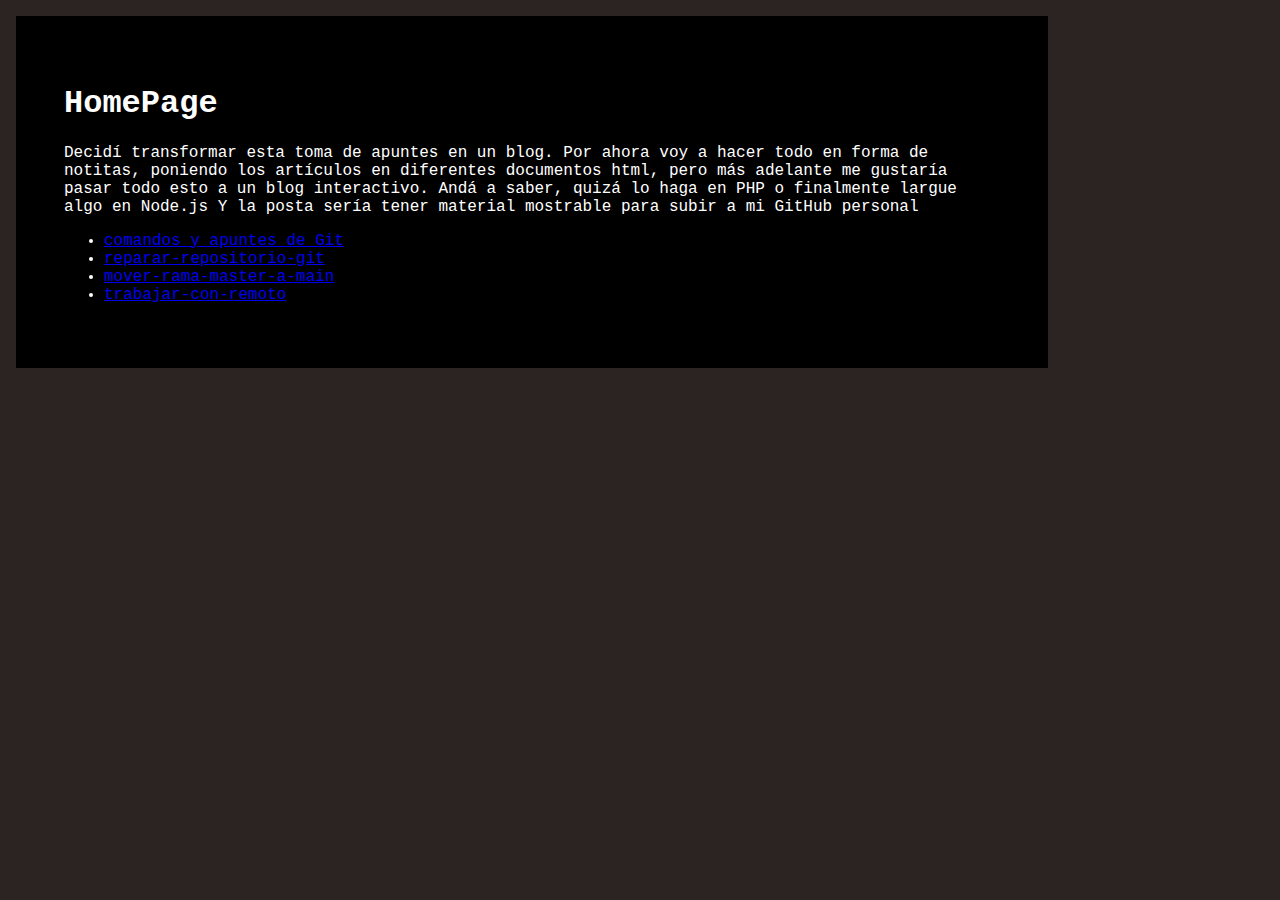
<file: index.html>
<!DOCTYPE html>
<html lang="en">
<head>
    <meta charset="UTF-8">
    <meta http-equiv="X-UA-Compatible" content="IE=edge">
    <meta name="viewport" content="width=device-width, initial-scale=1.0">
    <link rel="stylesheet" href="css/estilos.css">
    <title>HomePage</title>
</head>
<body>
    <div class="container">
        <h1>HomePage</h1>
        <p>Decidí transformar esta toma de apuntes en un blog.
            Por ahora voy a hacer todo en forma de notitas, poniendo los artículos en diferentes documentos html, pero más adelante me gustaría pasar todo esto a un blog interactivo.
            Andá a saber, quizá lo haga en PHP o finalmente largue algo en Node.js
            Y la posta sería tener material mostrable para subir a mi GitHub personal
        </p>
        <ul>
            <li><a href="comandos-y-apuntes-de-git.html">comandos y apuntes de Git</a></li>
            <li><a href="reparar-repositorio-git.html">reparar-repositorio-git</a></li>
            <li><a href="mover-rama-master-a-main.html">mover-rama-master-a-main</a></li>
            <li><a href="trabajar-con-remoto.html">trabajar-con-remoto</a></li>
        </ul>
    </div>
</body>
</html>
</file>
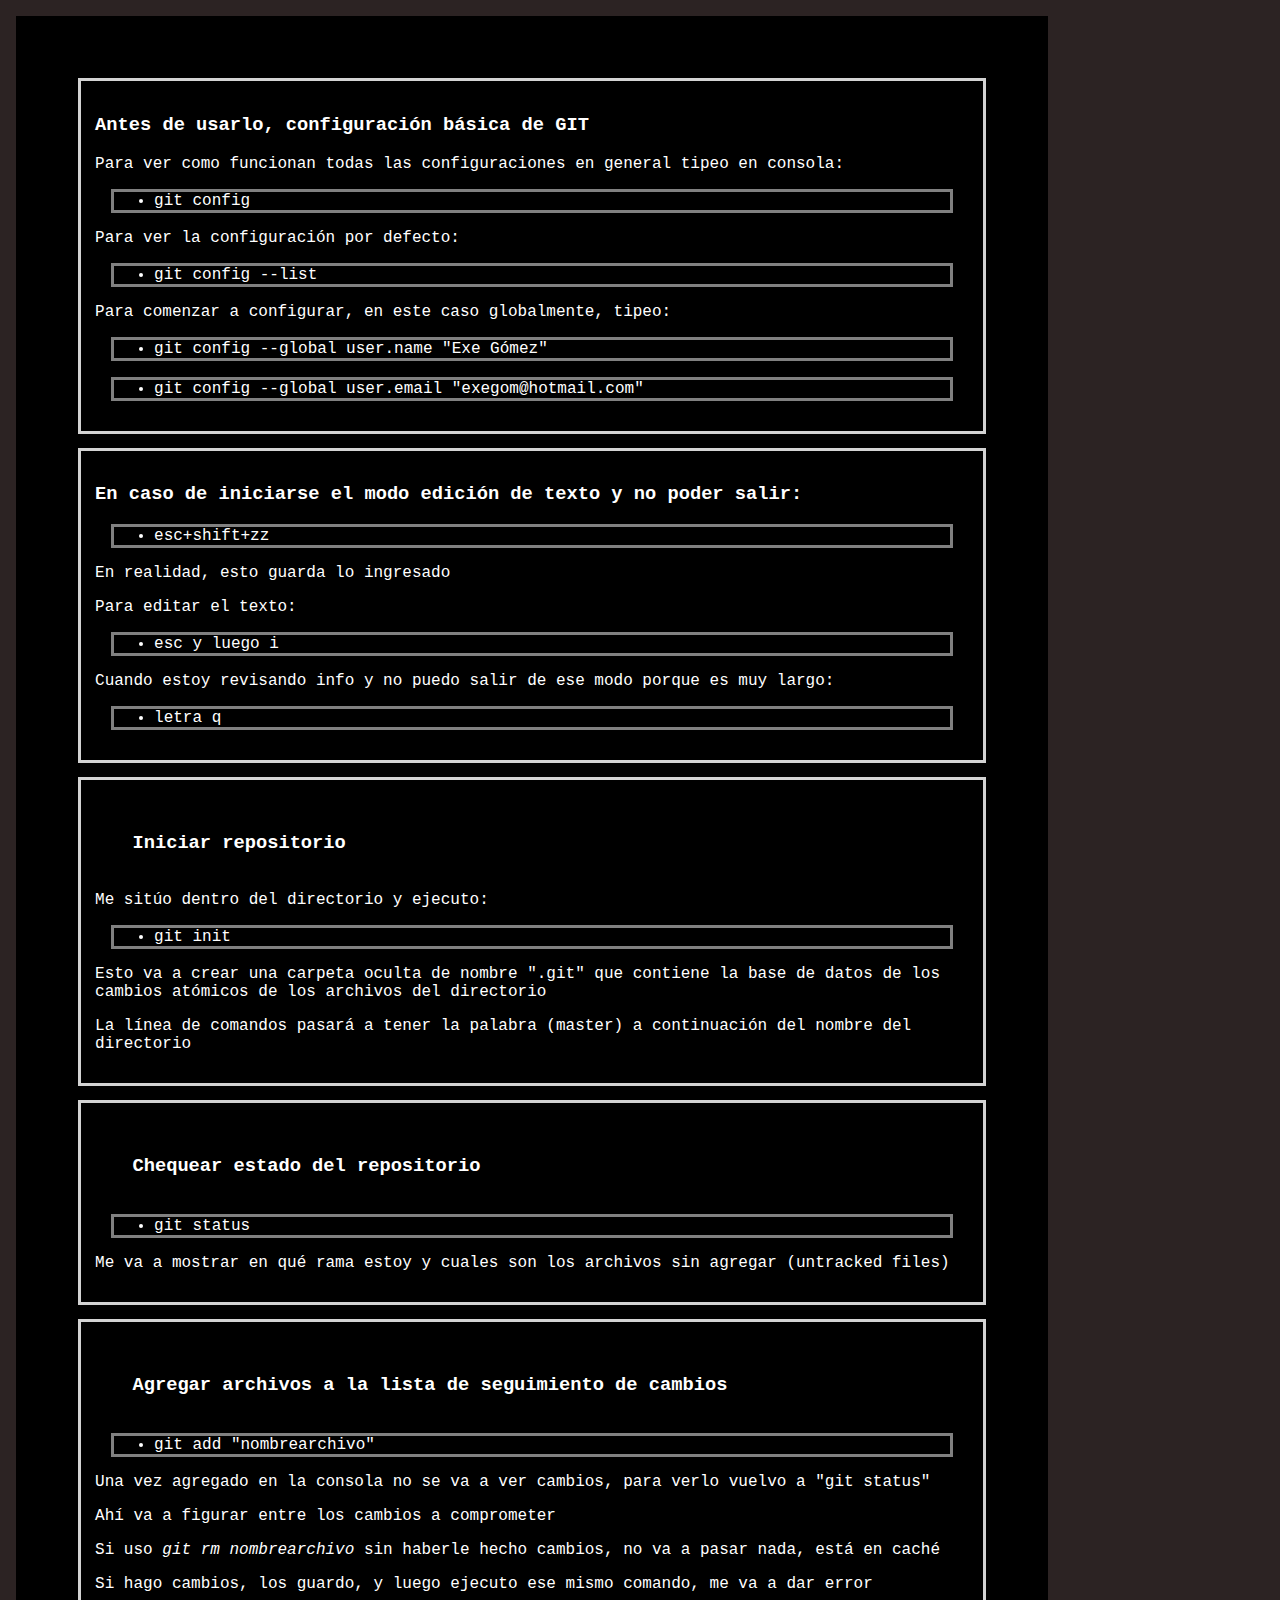
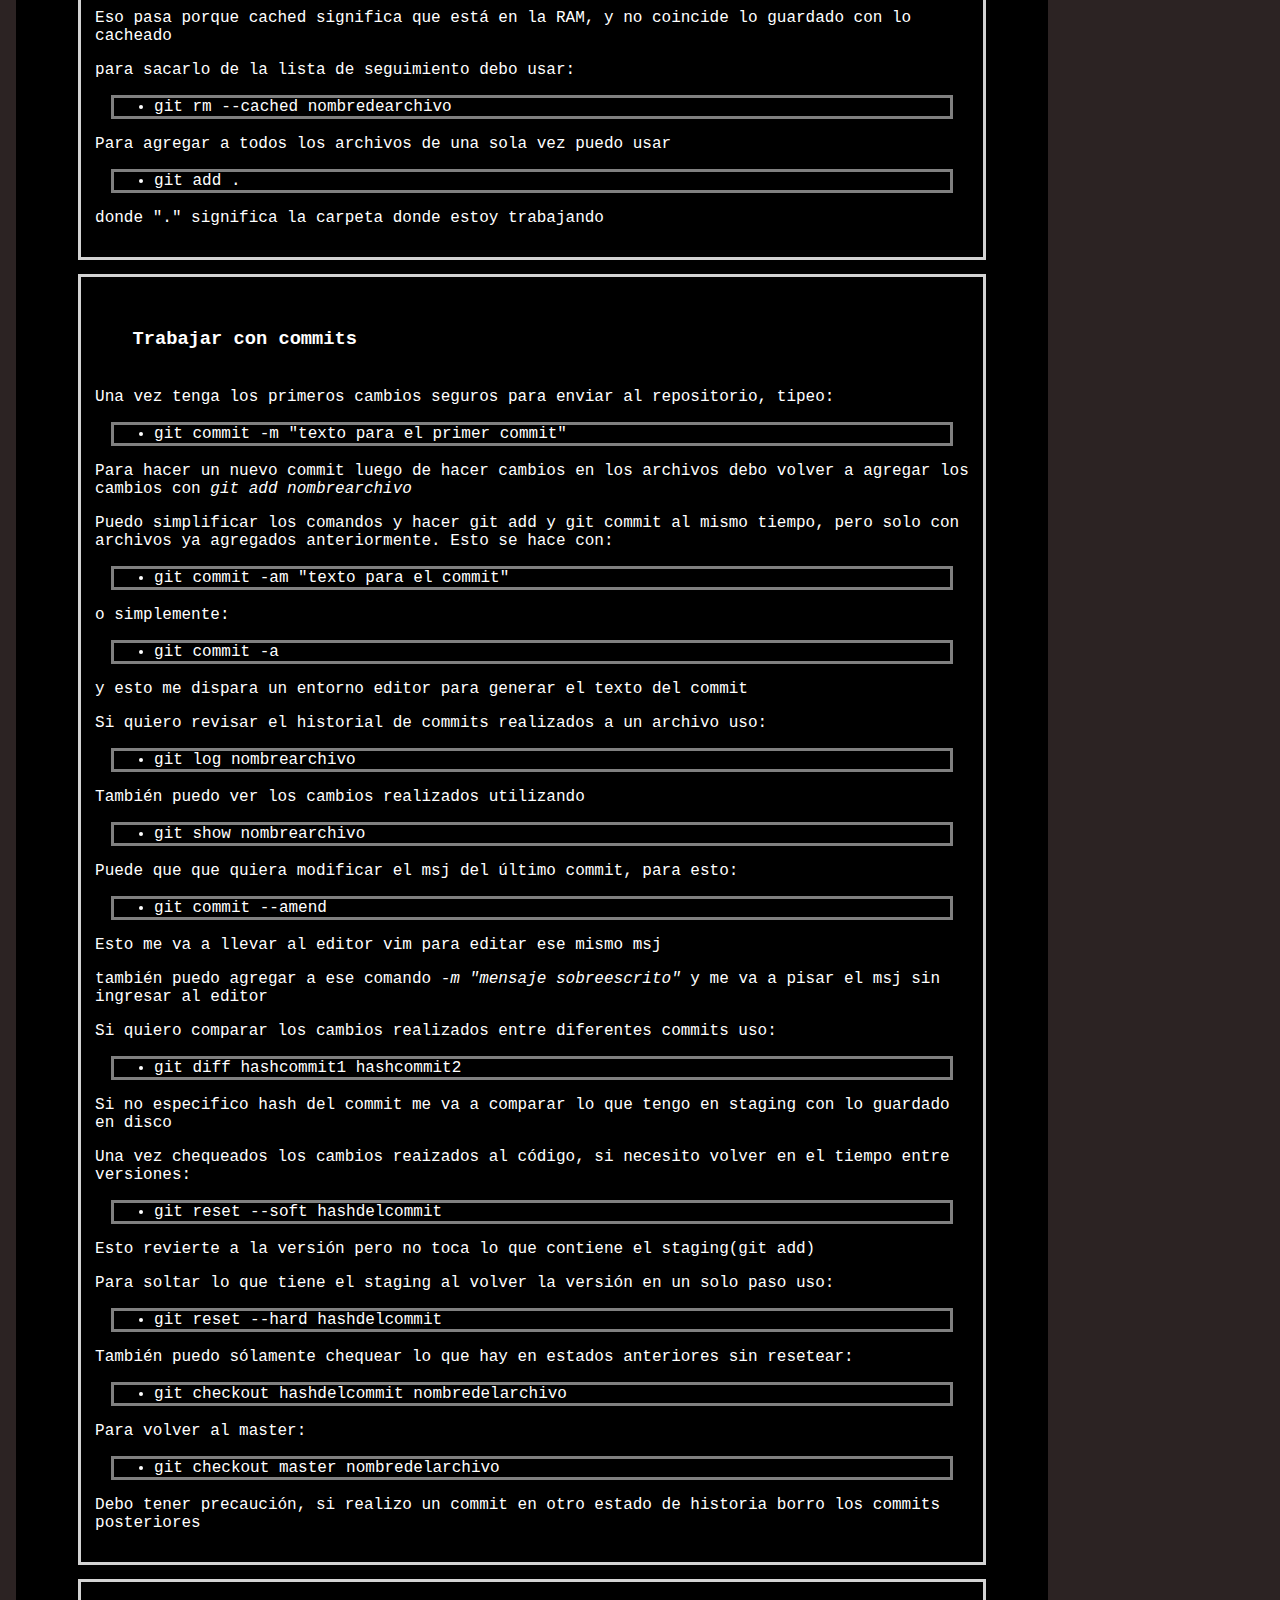
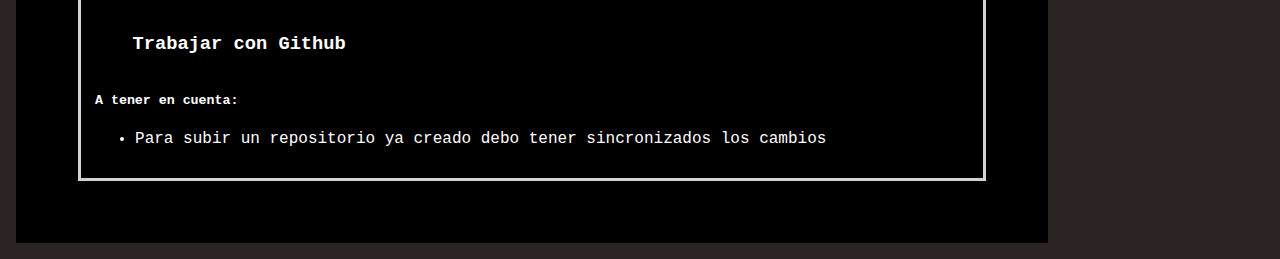
<file: comandos-y-apuntes-de-git.html>
<!DOCTYPE html>
<html lang="en">
<head>
    <meta charset="UTF-8">
    <meta http-equiv="X-UA-Compatible" content="IE=edge">
    <meta name="viewport" content="width=device-width, initial-scale=1.0">
    <link rel="stylesheet" href="css/estilos.css">
    <title>Comandos y apuntes de GIT</title>
</head>
<body>
    <article class="container">
        <article class="tema">
            <h3>Antes de usarlo, configuración básica de GIT</h3>
            <p>Para ver como funcionan todas las configuraciones en general tipeo en consola:</p>
            <ul class="codigo"><li>git config</li></ul>
            <p>Para ver la configuración por defecto:</p>
            <ul class="codigo"><li>git config --list</li></ul>
            <p>Para comenzar a configurar, en este caso globalmente, tipeo:</p>
            <ul class="codigo"><li>git config --global user.name "Exe Gómez"</li></ul>
            <ul class="codigo"><li>git config --global user.email "exegom@hotmail.com"</li></ul>
        </article>
        <article class="tema">
            <h3>En caso de iniciarse el modo edición de texto y no poder salir:</h3>
            <ul class="codigo"><li>esc+shift+zz</li></ul>
            <p>En realidad, esto guarda lo ingresado</p>
            <p>Para editar el texto:</p>
            <ul class="codigo"><li>esc y luego i</li></ul>
            <p>Cuando estoy revisando info y no puedo salir de ese modo porque es muy largo:</p>
            <ul class="codigo"><li>letra q</li></ul>
        </article>
        <article class="tema">
            <h3 class="titulo">Iniciar repositorio</h3>
            <p>Me sitúo dentro del directorio y ejecuto:</p>
            <ul class="codigo">
                <li>git init</li>
            </ul>
            <p>Esto va a crear una carpeta oculta de nombre ".git" que contiene la base de datos de los cambios atómicos de los archivos del directorio</p>
            <p>La línea de comandos pasará a tener la palabra (master) a continuación del nombre del directorio</p>
        </article>
        <article class="tema">
            <h3 class="titulo">Chequear estado del repositorio</h3>
            <ul class="codigo"><li>git status</li></ul>
            <p>Me va a mostrar en qué rama estoy y cuales son los archivos sin agregar (untracked files)</p>
        </article>
        <article class="tema">
            <h3 class="titulo">Agregar archivos a la lista de seguimiento de cambios</h3>
            <ul class="codigo"><li>git add "nombrearchivo"</li></ul>
            <p>Una vez agregado en la consola no se va a ver cambios, para verlo vuelvo a "git status"</p>
            <p>Ahí va a figurar entre los cambios a comprometer</p>
            <p>Si uso <span class="cursiva">git rm nombrearchivo</span> sin haberle hecho cambios, no va a pasar nada, está en caché</p>
            <p>Si hago cambios, los guardo, y luego ejecuto ese mismo comando, me va a dar error</p>
            <p>Eso pasa porque cached significa que está en la RAM, y no coincide lo guardado con lo cacheado</p>
            <p>para sacarlo de la lista de seguimiento debo usar:</p>
            <ul class="codigo"><li>git rm --cached nombredearchivo</li></ul>
            <p>Para agregar a todos los archivos de una sola vez puedo usar</p>
            <ul class="codigo"><li>git add .</li></ul>
            <p>donde "." significa la carpeta donde estoy trabajando</p>
        </article>
        <article class="tema">
            <h3 class="titulo">Trabajar con commits</h3>
            <p>Una vez tenga los primeros cambios seguros para enviar al repositorio, tipeo:</p>
            <ul class="codigo"><li>git commit -m "texto para el primer commit"</li></ul>
            <p>Para hacer un nuevo commit luego de hacer cambios en los archivos debo volver a agregar los cambios con <span class="cursiva">git add nombrearchivo</span></p>
            <p>Puedo simplificar los comandos y hacer git add y git commit al mismo tiempo, pero solo con archivos ya agregados anteriormente. Esto se hace con:</p>
            <ul class="codigo"><li>git commit -am "texto para el commit"</li></ul>
            <p>o simplemente:</p>
            <ul class="codigo"><li>git commit -a</li></ul>
            <p>y esto me dispara un entorno editor para generar el texto del commit</p>
            <p>Si quiero revisar el historial de commits realizados a un archivo uso:</p>
            <ul class="codigo"><li>git log nombrearchivo</li></ul>
            <p>También puedo ver los cambios realizados utilizando</p>
            <ul class="codigo"><li>git show nombrearchivo</li></ul>
            <p>Puede que que quiera modificar el msj del último commit, para esto:</p>
            <ul class="codigo"><li>git commit --amend</li></ul>
            <p>Esto me va a llevar al editor vim para editar ese mismo msj</p>
            <p>también puedo agregar a ese comando <span class="cursiva">-m "mensaje sobreescrito"</span> y me va a pisar el msj sin ingresar al editor</p>
            <p>Si quiero comparar los cambios realizados entre diferentes commits uso:</p>
            <ul class="codigo"><li>git diff hashcommit1 hashcommit2</li></ul>
            <p>Si no especifico hash del commit me va a comparar lo que tengo en staging con lo guardado en disco</p>
            <p>Una vez chequeados los cambios reaizados al código, si necesito volver en el tiempo entre versiones:</p>
            <ul class="codigo"><li>git reset --soft hashdelcommit</li></ul>
            <p>Esto revierte a la versión pero no toca lo que contiene el staging(git add)</p>
            <p>Para soltar lo que tiene el staging al volver la versión en un solo paso uso:</p>
            <ul class="codigo"><li>git reset --hard hashdelcommit</li></ul>
            <p>También puedo sólamente chequear lo que hay en estados anteriores sin resetear:</p>
            <ul class="codigo"><li>git checkout hashdelcommit nombredelarchivo</li></ul>
            <p>Para volver al master:</p>
            <ul class="codigo"><li>git checkout master nombredelarchivo</li></ul>
            <p>Debo tener precaución, si realizo un commit en otro estado de historia borro los commits posteriores</p>
    </article>
    <article class="tema">
        <h3 class="titulo">Trabajar con Github</h3>
        <h5>A tener en cuenta:</h5>
        <ul><li>Para subir un repositorio ya creado debo tener sincronizados los cambios</li></ul>

    </article>
        
        
    </div>
</body>
</html>
</file>
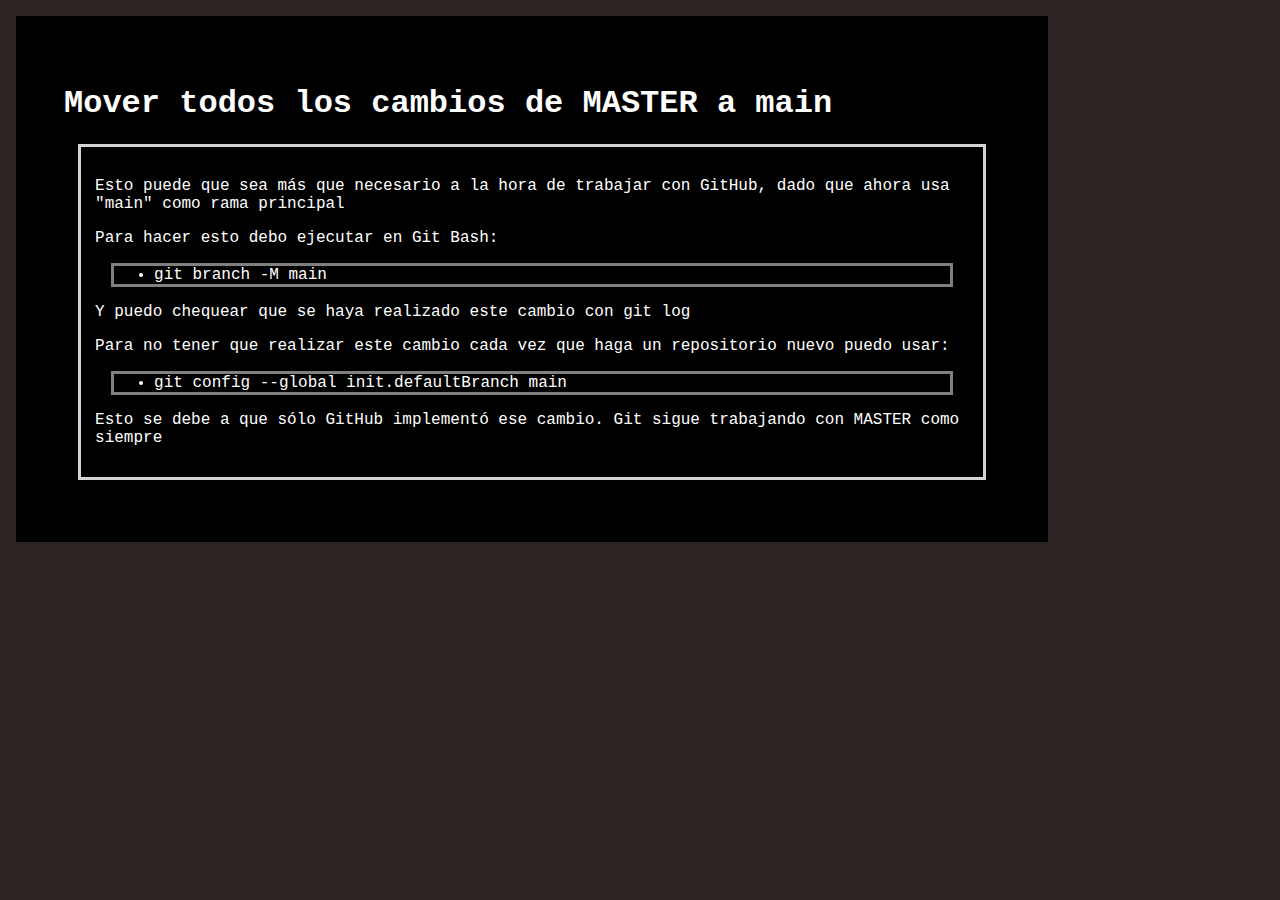
<file: mover-rama-master-a-main.html>
<!DOCTYPE html>
<html lang="en">
<head>
    <meta charset="UTF-8">
    <meta http-equiv="X-UA-Compatible" content="IE=edge">
    <meta name="viewport" content="width=device-width, initial-scale=1.0">
    <link rel="stylesheet" href="css/estilos.css">
    <title>Mover todos los cambios de MASTER a main</title>
</head>
<body>
    <div class="container">
        <h1>Mover todos los cambios de MASTER a main</h1>
        <article class="tema">
            <p>Esto puede que sea más que necesario a la hora de trabajar con GitHub, dado que ahora usa "main" como rama principal</p>
            <p>Para hacer esto debo ejecutar en Git Bash:</p>
            <ul class="codigo"><li>git branch -M main</li></ul>
            <p>Y puedo chequear que se haya realizado este cambio con git log</p>
            <p>Para no tener que realizar este cambio cada vez que haga un repositorio nuevo puedo usar:</p>
            <ul class="codigo"><li>git config --global init.defaultBranch main</li></ul>
            <p>Esto se debe a que sólo GitHub implementó ese cambio. Git sigue trabajando con MASTER como siempre</p>
        </article>
    </div>
</body>
</html>
</file>
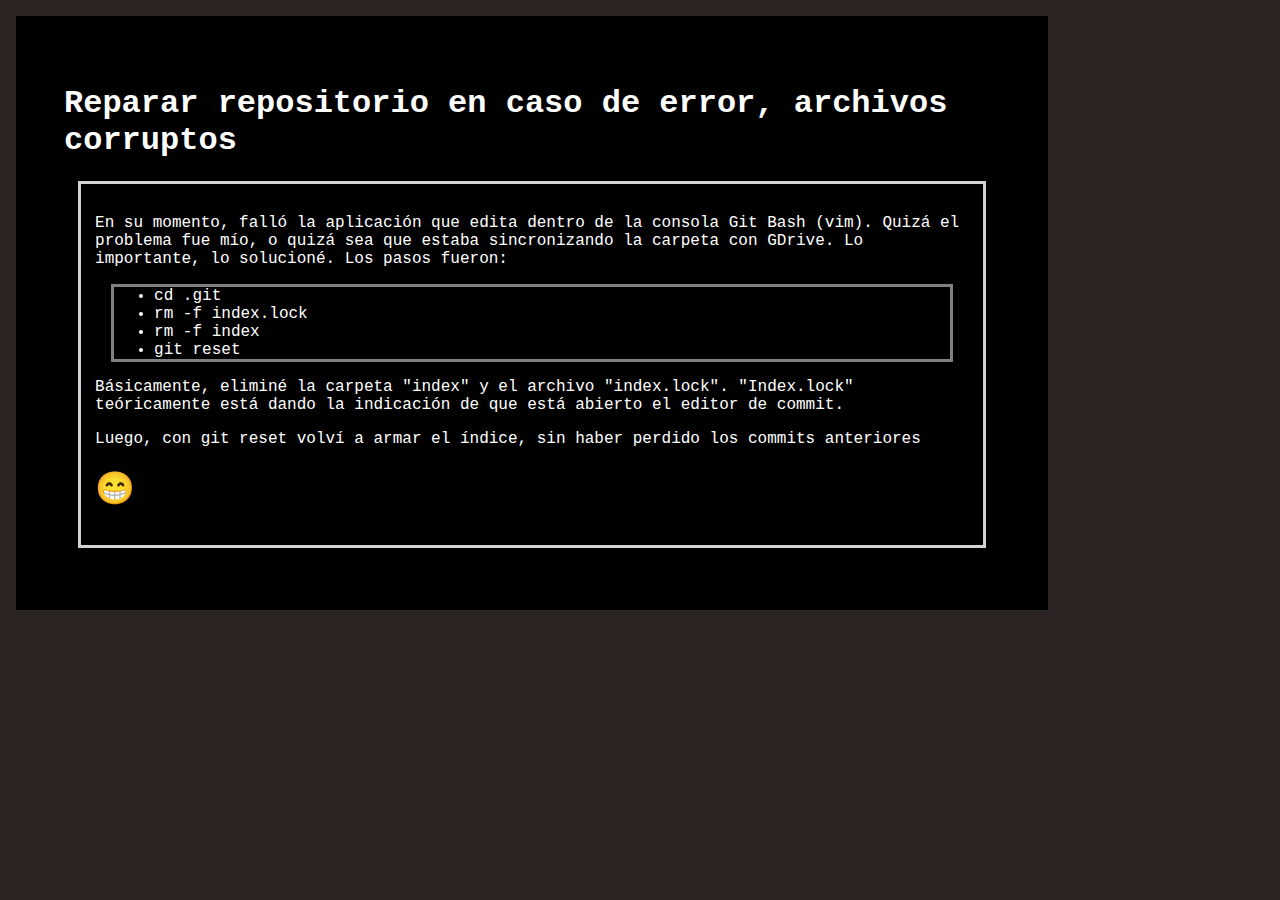
<file: reparar-repositorio-git.html>
<!DOCTYPE html>
<html lang="en">
<head>
    <meta charset="UTF-8">
    <meta http-equiv="X-UA-Compatible" content="IE=edge">
    <meta name="viewport" content="width=device-width, initial-scale=1.0">
    <link rel="stylesheet" href="css/estilos.css">
    <title>Reparar repositorio en caso de error, archivos corruptos</title>
</head>
<body>
    <div class="container">
        <h1>Reparar repositorio en caso de error, archivos corruptos</h1>
        <article class="tema">
            <p>En su momento, falló la aplicación que edita dentro de la consola Git Bash (vim).
                Quizá el problema fue mío, o quizá sea que estaba sincronizando la carpeta con GDrive.
                Lo importante, lo solucioné. Los pasos fueron:
            </p>
            <ul class="codigo">
            <li>cd .git</li>
            <li>rm -f index.lock</li>
            <li>rm -f index</li>
            <li>git reset</li>
            </ul>
            <p>Básicamente, eliminé la carpeta "index" y el archivo "index.lock". "Index.lock" teóricamente está dando la indicación de que está abierto el editor de commit.</p>
            <p>Luego, con git reset volví a armar el índice, sin haber perdido los commits anteriores</p>
            <h1>😁</h1>
        </article>
    </div>

</body>
</html>
</file>
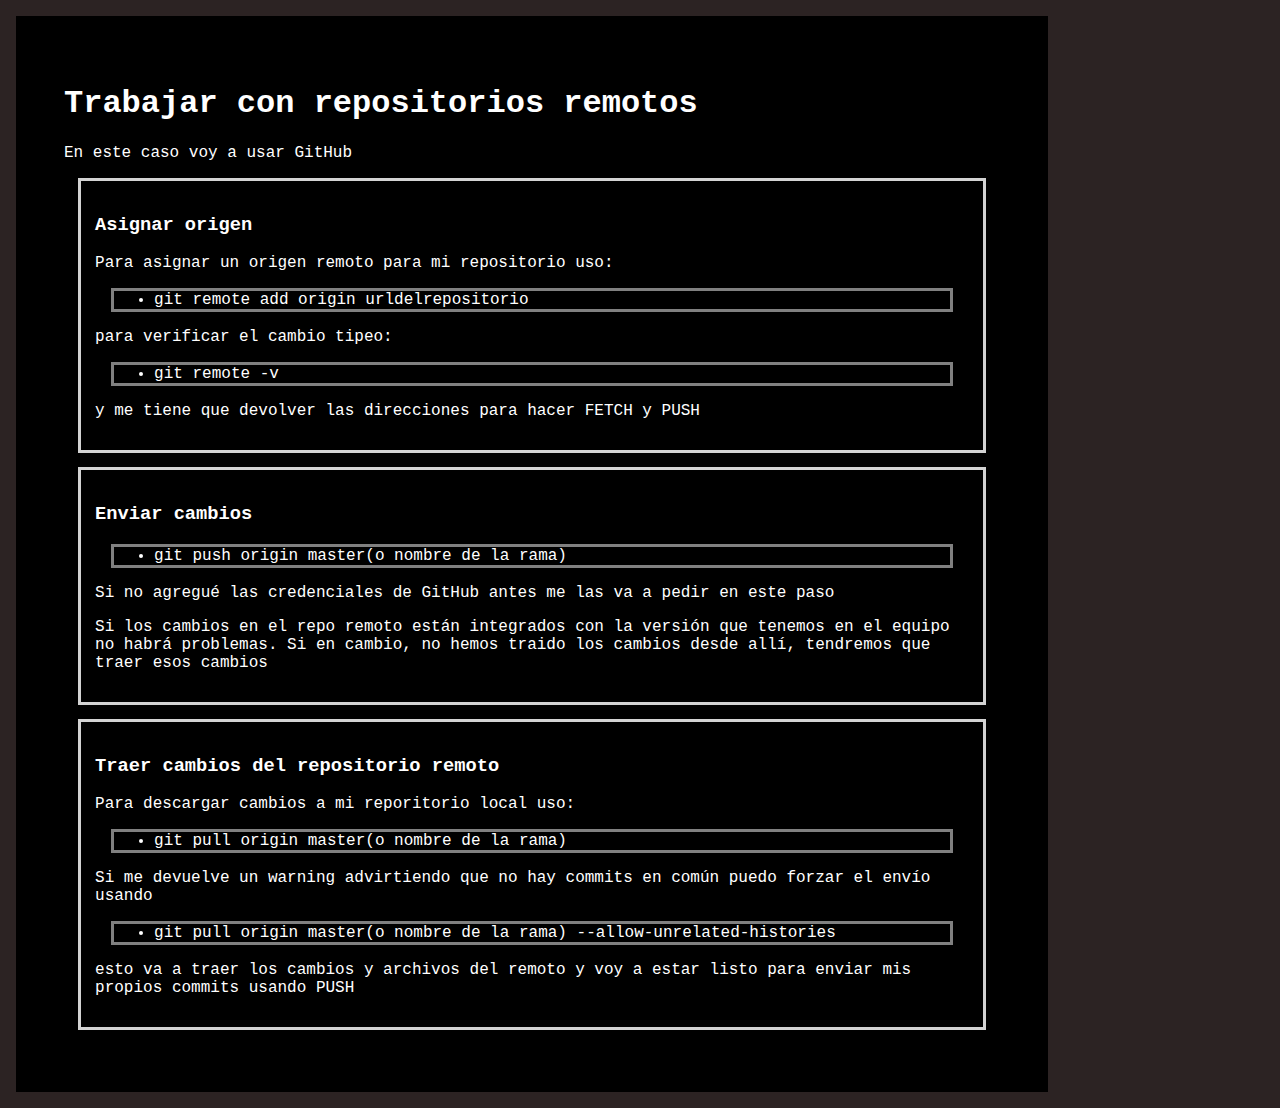
<file: trabajar-con-remoto.html>
<!DOCTYPE html>
<html lang="en">
<head>
    <meta charset="UTF-8">
    <meta http-equiv="X-UA-Compatible" content="IE=edge">
    <meta name="viewport" content="width=device-width, initial-scale=1.0">
    <link rel="stylesheet" href="css/estilos.css">
    <title>Document</title>
</head>
<body>
    <div class="container">
        <h1>Trabajar con repositorios remotos</h1>
        <p>En este caso voy a usar GitHub</p>
        <article class="tema">
            <h3>Asignar origen</h3>
            <p>Para asignar un origen remoto para mi repositorio uso:</p>
            <ul class="codigo"><li>git remote add origin urldelrepositorio</li></ul>
            <p>para verificar el cambio tipeo:</p>
            <ul class="codigo"><li>git remote -v</li></ul>
            <p>y me tiene que devolver las direcciones para hacer FETCH y PUSH</p>
        </article>
        <article class="tema">
            <h3>Enviar cambios</h3>
            <ul class="codigo"><li>git push origin master(o nombre de la rama)</li></ul>
            <p>Si no agregué las credenciales de GitHub antes me las va a pedir en este paso</p>
            <p>Si los cambios en el repo remoto están integrados con la versión que tenemos en el equipo no habrá problemas. Si en cambio, no hemos traido los cambios desde allí, tendremos que traer esos cambios</p>
        </article>
        <article class="tema">
            <h3>Traer cambios del repositorio remoto</h3>
            <p>Para descargar cambios a mi reporitorio local uso:</p>
            <ul class="codigo"><li>git pull origin master(o nombre de la rama)</li></ul>
            <p>Si me devuelve un warning advirtiendo que no hay commits en común puedo forzar el envío usando</p>
            <ul class="codigo"><li>git pull origin master(o nombre de la rama) --allow-unrelated-histories</li></ul>
            <p>esto va a traer los cambios y archivos del remoto y voy a estar listo para enviar mis propios commits usando PUSH</p>
        </article>
    </div>
</body>
</html>
</file>
<file: css/estilos.css>
body{
    margin: 1em;
    background-color: rgb(44, 35, 35);
}
.container{
    max-width: 75%;
    background-color: black;
    color: white;
    padding: 3em;
    font-family: 'Courier New', Courier, monospace;
}
.tema{
    margin: 1.5%;
    padding: 1.5%;
    border: 3px solid rgb(211, 211, 211);
}
.titulo{
    margin: 2em;
}
.codigo{
    border: 3px solid gray;
    margin: 1em;
}
.cursiva{
    font-style: italic;
}
</file>
